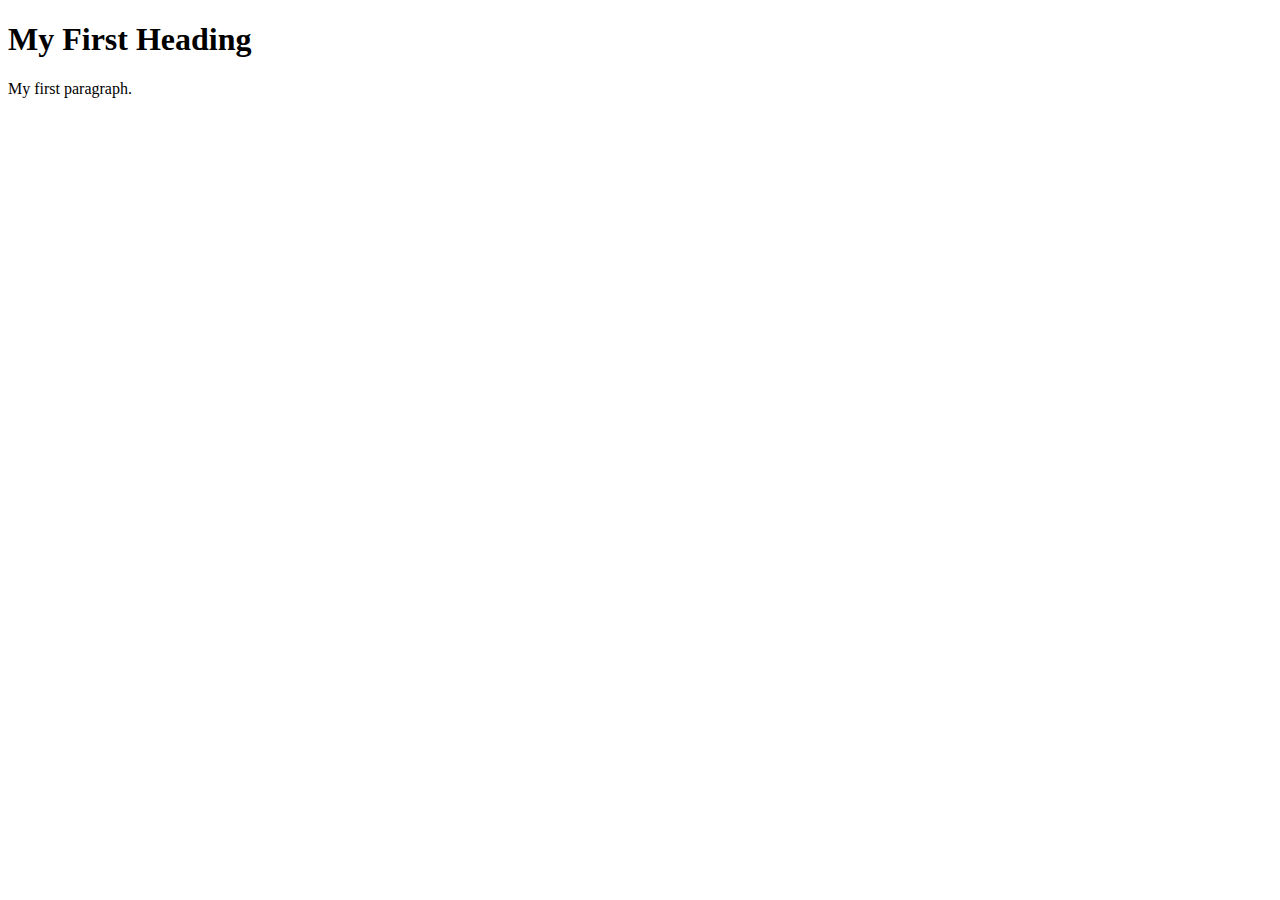
<file: Example1.html>
<!DOCTYPE html>
<html>

<!-- Richard Davies, Data Science -->

<!-- Commenting you code is vital, vital, vital -->
<!-- This is how you add comments to HTML -->

<!-- You can also include
multi - line comments
if you find that useful -->

<!-- To comment something out, use the short-cut CTRL & the "/" key -->

<!-- HTML files have two fundamental parts. (1) The head, (2) The body -->

<!-- The head contains things that you do not see on the page -->

<head>
    <title>Page Title</title>
</head>

<!-- The body contains thigs you see -->
<!-- Most elements both open and close, with the content in the middle -->
<!-- Indenting is optional, but helps with readability -->
<body>
    <h1>My First Heading</h1>
    <p>My first paragraph.</p>
</body>
</html>
</file>
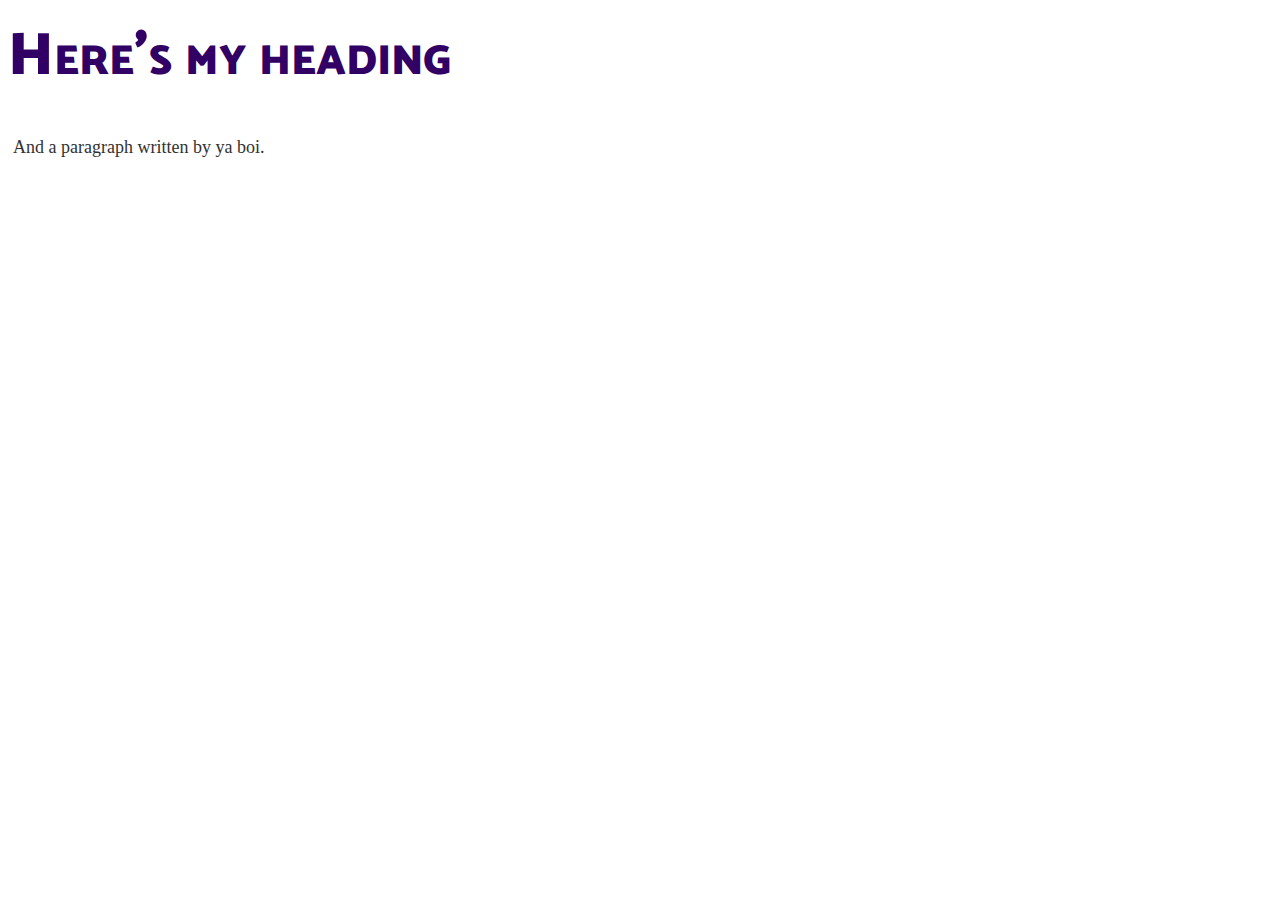
<file: Example2.html>
<!DOCTYPE html>

<!-- Richard Davies, Data Science -->

<html>

<head>
    <title>Richard's Second Example</title>

<!-- Link to my CSS file -->
<!-- The link needs to point to the CSS file, so it needs to be in the right place -->
    <link rel="stylesheet" href="Example2.css">
</head>


<body>

<h1>Here's my heading</h1>
<p>And a paragraph written by ya boi.</p>

</body>
</html>
</file>
<file: Example2.css>
/* Richard Davies */
/* Data Science */

/* This is a comment in CSS */

/* This is a 
multi line comment */

/* CSS files can be used to access e.g. fonts */
@import url('https://fonts.googleapis.com/css2?family=Catamaran:wght@900&display=swap');


/* Format my paragraph */
p {
	font-size: 18px;
	margin: 5px 5px;
	line-height: 22.4px;
	color: #323232;
}

/* Format my heading */
h1 {
	font-family: "Catamaran";
	font-variant: small-caps;
	font-size: 60px;
	color: #320064;
	font-weight: 900;
	margin: 0px 0px 30px 0px;
}
</file>
